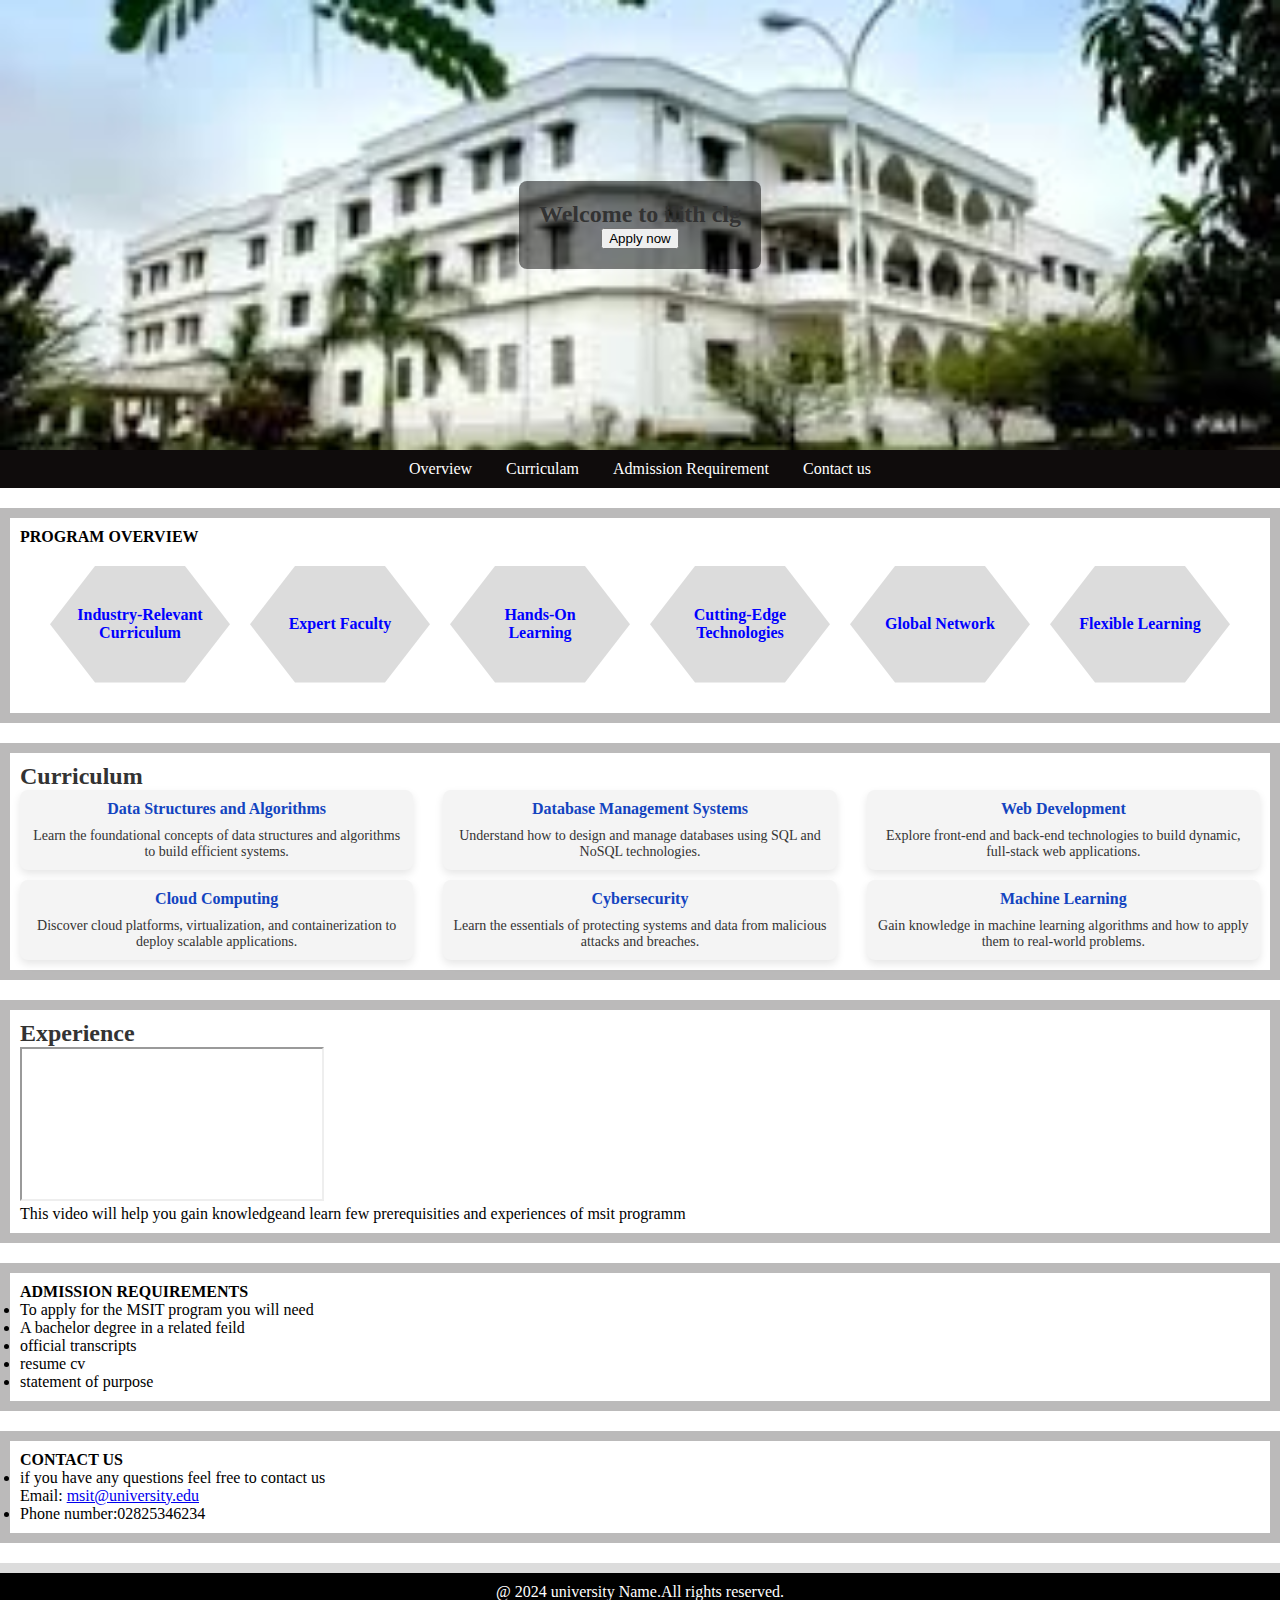
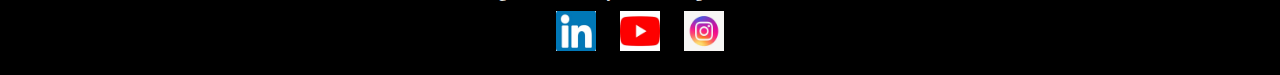
<file: DAY-2/index.html>
<!DOCTYPE html>
<html>
    <head>
        <title>MSIT -Info page</title>
        <link rel="stylesheet" href="styles.css">
       
    </head>    
    <body>
        <header>
            <div class="slideshow">
                <div class="slides">
                    <div class="slide1" style="background-image: url('IMAGE\ MSIT.jfif');">
                        <div class="overlay">
                            <h1>Welcome to iiith clg</h1>
                            <a href="applypage.html">
                                <button>Apply now</button>
                            </a>
                        </div>
                    </div>
                    <div class="slide2" style="background-image: url('MSIT2.jfif');">
                        <div class="overlay">
                            <h1>MSIT program is offered is by iiith</h1>
                            <a href="applypage.html"></a>
                            <button>Apply now</button>
                            </a>
                        </div>
                    </div>
                    <div class="slide3" style="background-image: url('grad.jfif');">
                        <div class="overlay">
                            <h1>PGEE dates are out apply here!</h1>
                            <a href="applypage.html"></a>
                            <button>Apply now</button>
                            </a>
    
                        </div>
                    </div>
                </div>
            </div>
        </header>
        <!-- <header>
            <div class="header">
                <h2>Welcome to the MSIT Program</h2>
                <h5>Your journey to mastering information technology starts here.</h5>
                <a href="apply page.html">
                    <button>Apply now</button>
                </a>
            </div>

        </header>  -->
    <nav>
        <ul>
            <li><a href="#Overview "class="nav-link">Overview</a></li>
            <li><a href="#Curriculam"class="nav-link">Curriculam</a></li>
            <li><a href="#Admission Requirement"class="nav-link">Admission Requirement</a></li>
            <li><a href="#Contact"class="nav-link">Contact us</a></li>
        </ul>
    </nav>
    <section class="card" id="Overview">
        <h4>PROGRAM OVERVIEW</h4>
        <div class="hex-container">
        <div class="hex" id="hex1"><div class="hex-content">Industry-Relevant Curriculum</div></div>
        <div class="hex" id="hex2"><div class="hex-content">Expert Faculty</div></div>
        <div class="hex active" id="hex1"><div class="hex-content">Hands-On Learning</div></div>
        <div class="hex" id="hex2"><div class="hex-content">Cutting-Edge Technologies</div></div>
        <div class="hex" id="hex1"><div class="hex-content">Global Network</div></div>
        <div class="hex" id="hex2"><div class="hex-content">Flexible Learning</div></div>
    </div>
    </section>
    <div>
        <section class="card1" id="Curriculum">
            <h1>Curriculum</h1>
            <div class="curriculum-cards">
                <div class="curriculum-card">
                    <h3 class="card-title">Data Structures and Algorithms</h3>
                    <p class="card-description">Learn the foundational concepts of data structures and algorithms to build efficient systems.</p>
                </div>
                <div class="curriculum-card">
                    <h3 class="card-title">Database Management Systems</h3>
                    <p class="card-description">Understand how to design and manage databases using SQL and NoSQL technologies.</p>
                </div>
                <div class="curriculum-card">
                    <h3 class="card-title">Web Development</h3>
                    <p class="card-description">Explore front-end and back-end technologies to build dynamic, full-stack web applications.</p>
                </div>
                <div class="curriculum-card">
                    <h3 class="card-title">Cloud Computing</h3>
                    <p class="card-description">Discover cloud platforms, virtualization, and containerization to deploy scalable applications.</p>
                </div>
                <div class="curriculum-card">
                    <h3 class="card-title">Cybersecurity</h3>
                    <p class="card-description">Learn the essentials of protecting systems and data from malicious attacks and breaches.</p>
                </div>
                <div class="curriculum-card">
                    <h3 class="card-title">Machine Learning</h3>
                    <p class="card-description">Gain knowledge in machine learning algorithms and how to apply them to real-world problems.</p>
                </div>
            </div>
        </div>
        <div>
            <section class="card1">
                <h1>Experience</h1>
                <iframe src="https://www.youtube.com/embed/JfU4a2qUQEI"></iframe>
                <p>This video will help you gain knowledgeand learn few prerequisities and experiences of msit programm</p>
            </section>
        </div>
    </section>
    <section class="card2" id="Admission Requirement">
        <h4>ADMISSION REQUIREMENTS</h4>
        <li>To apply for the MSIT program you will need</li>
        <li>A bachelor degree in a related feild</li>
        <li>official transcripts</li>
        <li>resume cv</li>
        <li>statement of purpose</li>
    </section>
    <section class="card3" id="Contact">
        <h4>CONTACT US</h4>
        <li>if you have any questions feel free to contact us</li>
        <p>Email: <a href="msit@university.edu">msit@university.edu</a></p>
        <li>Phone number:02825346234</li>

    </section>
    <footer>
        <p>@ 2024 university Name.All rights reserved.</p>
        <a href="https://www.linkedin.com/company/msit-official/posts/?feedView=all" target="_blank">
            <img src="LINKDIN.jpeg"></a>
        <a href="https://www.youtube.com/@msitlms3548" target="_blank">
            <img src="YOUTUBE.jpeg"></a>
        <a href=" https://www.instagram.com/msit_official?utm_source=ig_web_button_share_sheet&igsh=ZDNlZDc0MzIxNw==">
            <img src="INSTAGRAM.jpeg"></a>
    
    </footer>
   

    
    </body>
    
</html>
</file>
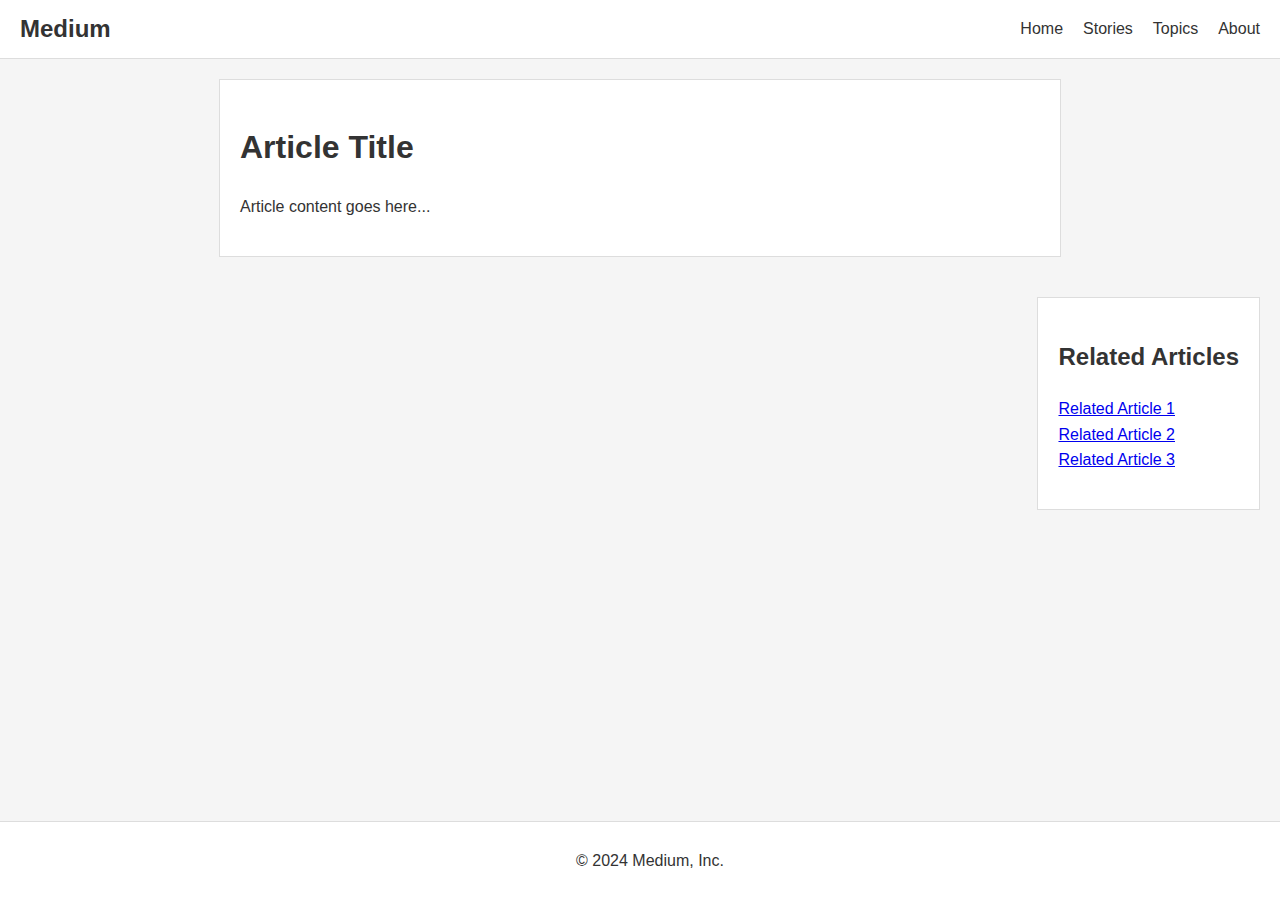
<file: medium_copy.html>
<!DOCTYPE html>
<html lang="en">
<head>
    <meta charset="UTF-8">
    <meta name="viewport" content="width=device-width, initial-scale=1.0">
    <title>Medium Layout</title>
</head>
<body style="font-family: Arial, sans-serif; line-height: 1.6; background-color: #f5f5f5; color: #333; margin: 0; padding: 0;">

    <header style="display: flex; justify-content: space-between; align-items: center; padding: 10px 20px; background-color: #fff; border-bottom: 1px solid #ddd;">
        <div style="font-size: 24px; font-weight: bold;">Medium</div>
        <nav>
            <ul style="display: flex; list-style-type: none; margin: 0; padding: 0;">
                <li style="margin-left: 20px;"><a href="#" style="text-decoration: none; color: #333;">Home</a></li>
                <li style="margin-left: 20px;"><a href="#" style="text-decoration: none; color: #333;">Stories</a></li>
                <li style="margin-left: 20px;"><a href="#" style="text-decoration: none; color: #333;">Topics</a></li>
                <li style="margin-left: 20px;"><a href="#" style="text-decoration: none; color: #333;">About</a></li>
            </ul>
        </nav>
    </header>

    <main style="max-width: 800px; margin: 20px auto; padding: 20px; background-color: #fff; border: 1px solid #ddd;">
        <article>
            <h1>Article Title</h1>
            <p>Article content goes here...</p>
        </article>
    </main>

    <aside style="max-width: 250px; margin: 20px; padding: 20px; background-color: #fff; border: 1px solid #ddd; float: right;">
        <h2>Related Articles</h2>
        <ul style="list-style-type: none; padding: 0;">
            <li><a href="#">Related Article 1</a></li>
            <li><a href="#">Related Article 2</a></li>
            <li><a href="#">Related Article 3</a></li>
        </ul>
    </aside>

    <footer style="text-align: center; padding: 10px; background-color: #fff; border-top: 1px solid #ddd; position: fixed; width: 100%; bottom: 0;">
        <p>&copy; 2024 Medium, Inc.</p>
    </footer>

</body>
</html>
</file>
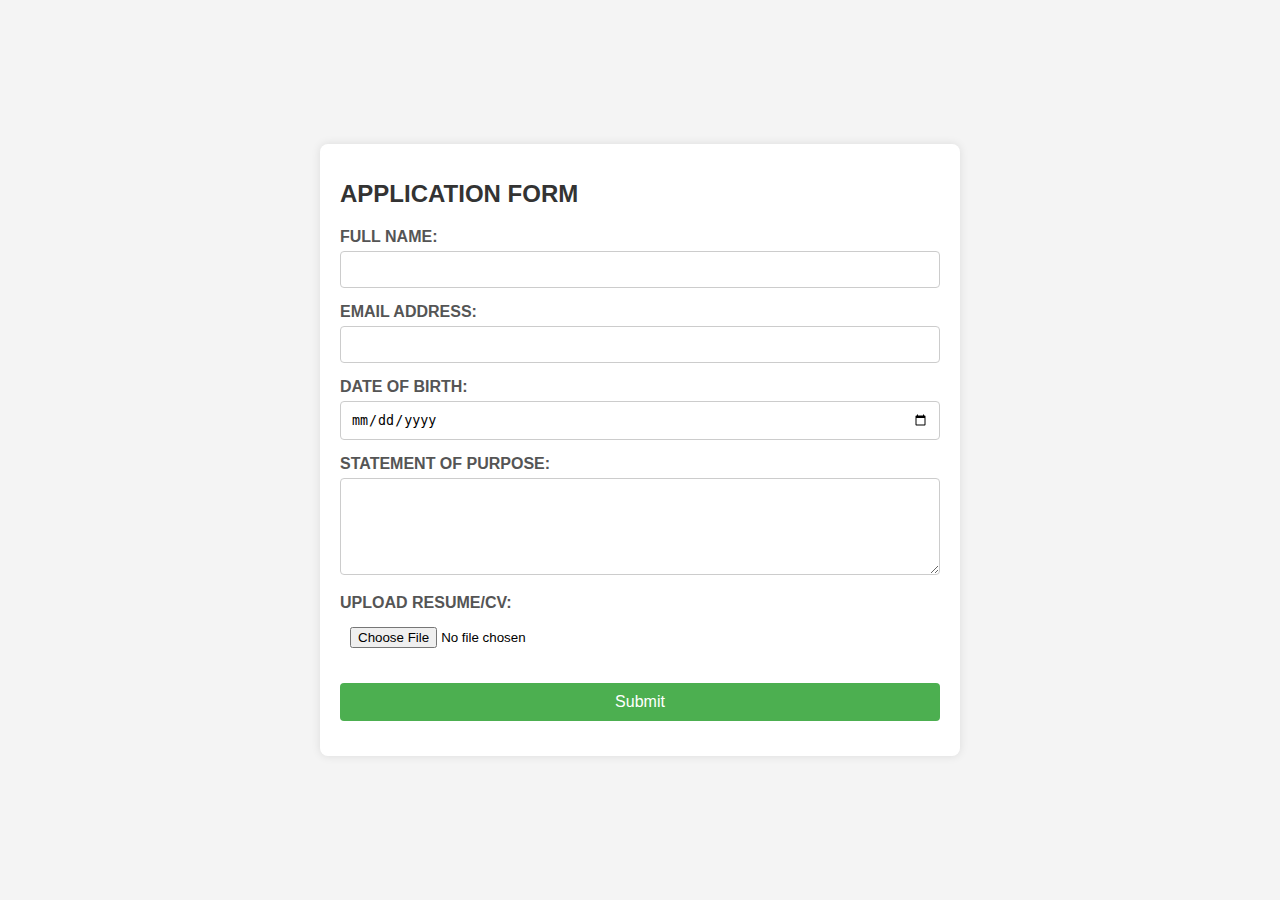
<file: DAY-2/apply page.html>
<!DOCTYPE html>
<html lang="en">
<head>
    <meta charset="UTF-8">
    <meta name="viewport" content="width=device-width, initial-scale=1.0">
    <title>Application Form</title>
    <link rel="stylesheet" href="./styles2.css">
</head>
<body>
    <div class="container">
        <h1>APPLICATION FORM</h1>
        <form action="/submit" method="post" enctype="multipart/form-data">
            <div class="form-group">
                <label for="fullname">FULL NAME:</label>
                <input type="text" id="fullname" name="fullname" required>
            </div>
            <div class="form-group">
                <label for="email">EMAIL ADDRESS:</label>
                <input type="email" id="email" name="email" required>
            </div>
            <div class="form-group">
                <label for="dob">DATE OF BIRTH:</label>
                <input type="date" id="dob" name="dob" required>
            </div>
            <div class="form-group">
                <label for="statement">STATEMENT OF PURPOSE:</label>
                <textarea id="statement" name="statement" rows="5" required></textarea>
            </div>
            <div class="form-group">
                <label for="resume">UPLOAD RESUME/CV:</label>
                <input type="file" id="resume" name="resume" accept=".pdf,.doc,.docx" required>
            </div>
            <div class="form-group">
                <input type="submit" value="Submit">
            </div>
        </form>
    </div>
</body>
</html>
</file>
<file: DAY-2/styles.css>
/* body {
    font-family:'Times New Roman', Times, serif ; 
}
header{
    text-align: center;
}
h1  {
    color: #0f0e0efd;
}
nav {
    background-color: rgb(15, 12, 12);
    text-align: center;
}
button{
    background-color: rgb(80, 80, 223);
    padding: 10px;
    border-radius: 5px;

}
ul li {
    list-style-type:none;
    color: azure;
    display: inline-block;
    padding: 10px 30px;
}
nav ul li a {
    text-decoration: none;
    color: white;
}
.nav-link{
    padding: 10px 20px;
    text-decoration: none;
    transition: background-color 0.3s, color 0.3s;
}
.nav-link:hover{
    background-color: grey;
    color: #000;
    border-radius: 1px;
}    
.card img {
        display: block;
        margin: 0 auto; 
        width: 200%; 
        max-width: 250px; 
        border-radius: 10;
}
.card{
    height: 300px;
    width:1300px;
    border:10px solid rgb(187, 186, 186);
    padding:10px
    
}

.card1 {
    height: 300px;
    width:1300px;
    border:10px solid rgb(187, 186, 186);
    padding:10px

}
.card2 {
    height: 300px;
    width:1300px;
    border:10px solid rgb(187, 186, 186);
    padding:10px
    
}
.card3 {
    height: 300px;
    width:1300px;
    border:10px solid rgb(187, 186, 186);
    padding:10px
}
footer{
    background-color: black;
    color: white;
    width: 1562px;
    text-align: center;
}
.card11{
    padding: 20px;
    background-color: #ffffff;
}
.curriculum-cards {
    display: flex;
    justify-content: space-between;
    gap: 10px;
    flex-wrap: wrap;
}
.curriculum-card {
    background-color: #f4f4f4;
    border-radius: 8px;
    box-shadow: 0 4px 8px rgba(0, 0, 0, 0.1);
    padding: 10px;
    width: 170px;
    height: 170px;
    flex-direction: column;
    text-align: center;
}
.card-title {
    color: #1344c0;
    font-size: 16px;
    font-weight: bold;
    padding-bottom: 10px;
}
.card-description {
    font-size: 14px;
    color: #333;
}
.hero {
    background-color: #007bff;
    color: white;
    padding: 10px 20px;
    border: none;
    border-radius: 5px;
    cursor: pointer;
    text-decoration: none;
    font-size: 16px;
    display: inline-block;
}
.hero:hover {
    background-color: #0056b3;
}
.header
{
    background-color: #636262;
    background-image: url('Computer_science_education.png');
    background-size: cover;
    background-position: center;
    color: white;
    text-align: center;
    padding: 50px 20px;
}
.hex-container {
    display: flex;
    justify-content: center;
    flex-wrap: wrap;
    gap: 20px;
    padding: 20px 0;
}

.hex {
    width: 150px;
    height: 86.6px; 
    background-color:gainsboro;
    position: relative;
    text-align: center;
    display: flex;
    align-items: center;
    justify-content: center;
    clip-path: polygon(25% 0%, 75% 0%, 100% 50%, 75% 100%, 25% 100%, 0% 50%);
    cursor: pointer;
    padding:15px

}
.hex:hover {
    background-color:yellow;
}

.hex-content {
    width: 100%;
    text-align: center;
    color: blue;
    font-weight: bold;
    padding: 10px;
}
#hex1{
    margin-top: 60px;
    margin-bottom: -30px;
}
h3 {
    color: #0040df;
}

.icons {
    width: 2px;
    height: 2px;
    text-align: center;
    display: inline-block;
}

footer img {
    width: 40px;
    height: 40px;
    padding: 10px;
}

footer {
    border: 10px solid gainsboro;
    padding: 10px;
    text-align: center;

}

footer img:hover {
    transform: scale(1.5);
}
 */
/* General Styles */
body {
    font-family: 'Times New Roman', Times, serif;
    margin: 0;
    padding: 0;
}

header {
    text-align: center;
}

h1, h2, h3, h4 {
    margin: 0;
}

/* Header Styles */
.header {
    background-color: #221f1f;
    background-image: url('Computer_science_education.png');
    background-size: cover;
    background-position: center;
    color: white;
    text-align: center;
    padding: 50px 20px;
}

.header h2, .header h5 {
    margin: 10px 0;
}

.header button {
    background-color: rgb(80, 80, 223);
    padding: 10px;
    border-radius: 5px;
    color: white;
    border: none;
    cursor: pointer;
}

.header button:hover {
    background-color: rgb(60, 60, 180);
}

/* Navigation Styles */
nav {
    background-color: rgb(15, 12, 12);
    text-align: center;
}

nav ul {
    padding: 0;
    margin: 0;
    list-style: none;
}

nav ul li {
    display: inline-block;
    padding: 10px 15px;
}

nav ul li a {
    text-decoration: none;
    color: white;
    transition: background-color 0.3s, color 0.3s;
}

.nav-link:hover {
    background-color: grey;
    color: #000;
    border-radius: 1px;
}

/* Card Styles */
.card, .card1, .card2, .card3 {
    border: 10px solid rgb(187, 186, 186);
    padding: 10px;
    margin: 20px auto;
    max-width: 1300px;
    box-sizing: border-box;
}

/* Curriculum Cards */
.curriculum-cards {
    display: flex;
    justify-content: space-between;
    gap: 10px;
    flex-wrap: wrap;
}

.curriculum-card {
    background-color: #f4f4f4;
    border-radius: 8px;
    box-shadow: 0 4px 8px rgba(0, 0, 0, 0.1);
    padding: 10px;
    width: calc(33.333% - 20px); /* Adjust for spacing */
    box-sizing: border-box;
    text-align: center;
}

.card-title {
    color: #1344c0;
    font-size: 16px;
    font-weight: bold;
    padding-bottom: 10px;
}

.card-description {
    font-size: 14px;
    color: #333;
}

/* Hexagon Styles */
.hex-container {
    display: flex;
    justify-content: center;
    flex-wrap: wrap;
    gap: 20px;
    padding: 20px 0;
}

.hex {
    width: 150px;
    height: 86.6px; 
    background-color: gainsboro;
    position: relative;
    text-align: center;
    display: flex;
    align-items: center;
    justify-content: center;
    clip-path: polygon(25% 0%, 75% 0%, 100% 50%, 75% 100%, 25% 100%, 0% 50%);
    cursor: pointer;
    padding: 15px;
}

.hex:hover {
    background-color: yellow;
}

.hex-content {
    width: 100%;
    text-align: center;
    color: blue;
    font-weight: bold;
    padding: 10px;
}

h3 {
    color: #0040df;
}

/* Footer Styles */
footer {
    background-color: black;
    color: white;
    padding: 10px;
    text-align: center;
    border-top: 10px solid gainsboro;
}

footer img {
    width: 40px;
    height: 40px;
    padding: 10px;
    transition: transform 0.3s;
}

footer img:hover {
    transform: scale(1.5);
}

/* Responsive Styles */
@media (max-width: 768px) {
    .header h2 {
        font-size: 1.5em;
    }

    .header h5 {
        font-size: 1em;
    }

    .header button {
        padding: 8px 16px;
        font-size: 0.9em;
    }

    .card, .card1, .card2, .card3 {
        width: 90%;
    }

    .curriculum-card {
        width: calc(50% - 20px); /* Adjust for spacing */
    }

    nav ul li {
        padding: 10px 20px;
    }

    .hex {
        width: 120px;
        height: 69px;
    }

    .curriculum-card {
        width: calc(50% - 10px); /* Adjust for spacing */
    }

    .footer img {
        width: 30px;
        height: 30px;
    }
}

@media (max-width: 480px) {
    .header h2 {
        font-size: 1.2em;
    }

    .header h5 {
        font-size: 0.9em;
    }

    .header button {
        padding: 6px 12px;
        font-size: 0.8em;
    }

    .card, .card1, .card2, .card3 {
        width: 100%; /* Full width on small screens */
    }

    .curriculum-card {
        width: 100%; /* Full width on small screens */
    }

    nav ul li {
        display: block;
        padding: 5px 0;
    }

    .hex {
        width: 100px;
        height: 57.7px;
    }

    footer img {
        width: 25px;
        height: 25px;
    }
}
.container {
    background-color: #fff;
    padding: 20px;
    border-radius: 8px;
    box-shadow: 0 0 10px rgba(0, 0, 0, 0.1);
    max-width: 600px;
    width: 100%;
}

h1 {
    margin-bottom: 20px;
    font-size: 24px;
    color: #333;
}

.slideshow {
    position: relative;
    width: 100%;
    height: 450px;
    /* Full viewport height */
    overflow: hidden;
}

.slides {
    display: flex;
    width: 100%;
    height: 450px;
    animation: slideAnimation 15s infinite;
}

.slide1 {
    flex: 1 0 100%;
    /* background-image: linear-gradient(rgba(82, 78, 78, 0.842)); */
    background-image: linear-gradient(rgba(0, 0, 0, 0.815),rgba(6, 2, 2, 0.838)),url('IMAGE\ MSIT.jfif');
    background: rgba(227, 219, 219, 0.5);
    background-color: #252323;
    background-size: cover;
    background-position: center;
    height: 450px;
    display: flex;
    align-items: center;
    justify-content: center;
    position: relative;
}

.slide2 {
    flex: 1 0 100%;
    background-image: url('msitlogo.png');
    background: rgba(227, 219, 219, 0.5);
    background-color: #252323;
    background-size: cover;
    background-position: center;
    height: 450px;
    display: flex;
    align-items: center;
    justify-content: center;
    position: relative;
}

.slide3 {
    flex: 1 0 100%;
    background-image: url('grad.jfif');
    background: rgba(90, 89, 89, 0.5);
    background-color: #252323;
    background-size: cover;
    background-position: center;
    height: 450px;
    display: flex;
    align-items: center;
    justify-content: center;
    position: relative;
}

.overlay {
    background: rgba(0, 0, 0, 0.5);
    color: white;
    padding: 20px;
    border-radius: 8px;
    text-align: center;
}

h1,
p {
    margin: 0;
}

/* Animation */
@keyframes slideAnimation {
    0% {
        transform: translateX(0);
    }

    33% {
        transform: translateX(-100%);
    }

    66% {
        transform: translateX(-200%);
    }

    100% {
        transform: translateX(0);
    }
}
</file>
<file: DAY-2/styles2.css>
body {
    font-family: Arial, sans-serif;
    background-color: #f4f4f4;
    margin: 0;
    padding: 0;
    display: flex;
    justify-content: center;
    align-items: center;
    height: 100vh;
}

.container {
    background-color: #fff;
    padding: 20px;
    border-radius: 8px;
    box-shadow: 0 0 10px rgba(0,0,0,0.1);
    max-width: 600px;
    width: 100%;
}

h1 {
    margin-bottom: 20px;
    font-size: 24px;
    color: #333;
}

.form-group {
    margin-bottom: 15px;
}

.form-group label {
    display: block;
    margin-bottom: 5px;
    font-weight: bold;
    color: #555;
}

.form-group input,
.form-group textarea {
    width: 100%;
    padding: 10px;
    border: 1px solid #ccc;
    border-radius: 4px;
    box-sizing: border-box;
}

.form-group textarea {
    resize: vertical;
}

.form-group input[type="file"] {
    border: none;
}

.form-group input[type="submit"] {
    background-color: #4CAF50;
    color: white;
    border: none;
    padding: 10px 20px;
    text-align: center;
    text-decoration: none;
    display: inline-block;
    font-size: 16px;
    margin-top: 10px;
    cursor: pointer;
    border-radius: 4px;
}

.form-group input[type="submit"]:hover {
    background-color: #45a049;
}
</file>
